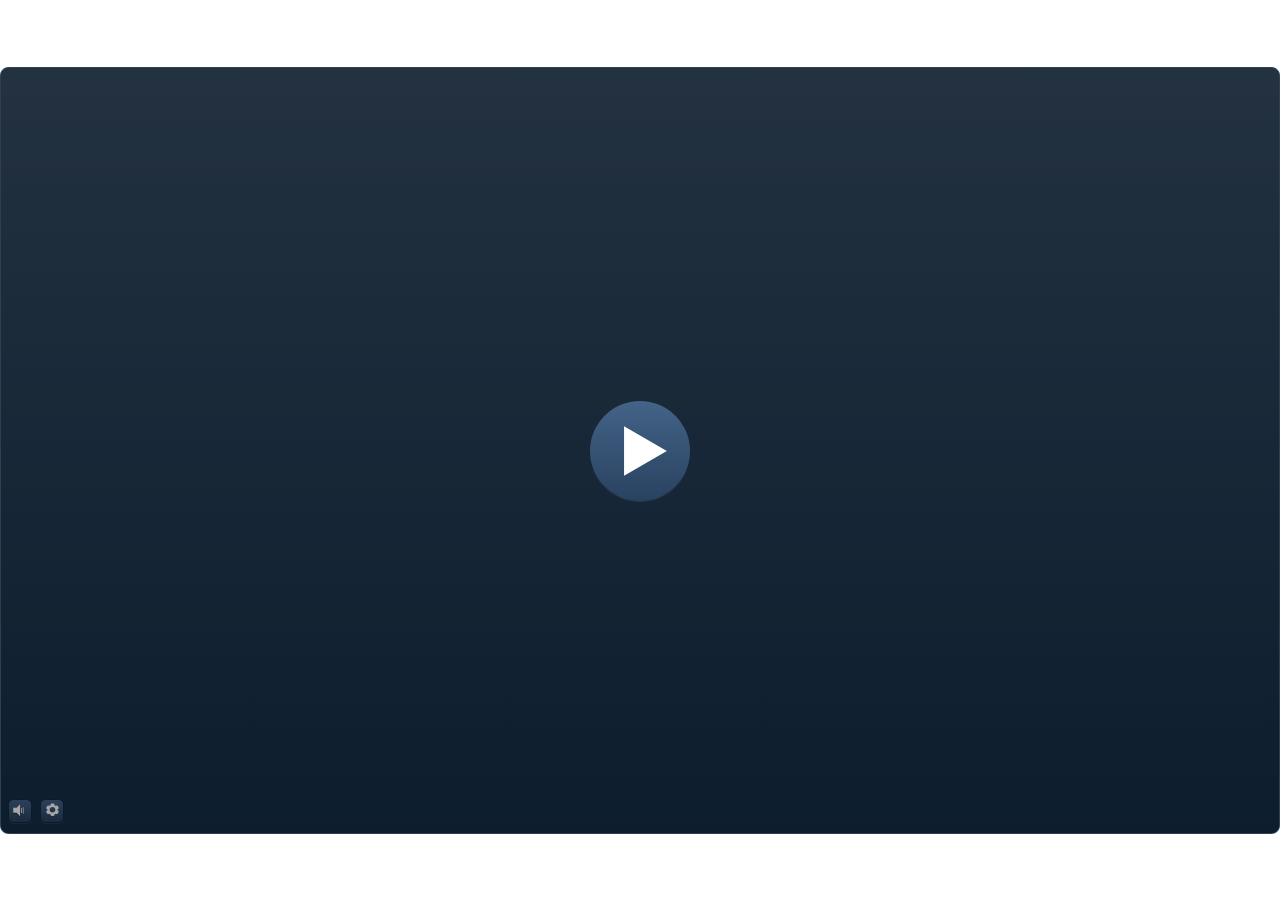
<file: index.html>
<!doctype html>
<html lang="en-US">
<head>
  <meta charset="utf-8">
  <!-- Created using Storyline 360 - http://www.articulate.com  -->
  <!-- version: 3.59.26702.0 -->
  <title>Swiftwater</title>
  <meta http-equiv="x-ua-compatible" content="IE=edge"/>
  <meta name="viewport" content="width=device-width,initial-scale=1,user-scalable=no,shrink-to-fit=no,minimal-ui"/>
  <meta name="apple-mobile-web-app-capable" content="yes"/>
  <style>
    html, body { height: 100%; padding: 0; margin: 0 }
    #app { height: 100%; width: 100%; }
  </style>
  
  <script>window.THREE = { };</script>
</head>
<body style="background: #FFFFFF" class="cs-HTML theme-classic">
  <!-- 360 -->
  <script>!function(e){var i=/iPhone/i,o=/iPod/i,n=/iPad/i,t=/(?=.*\bAndroid\b)(?=.*\bMobile\b)/i,d=/Android/i,s=/(?=.*\bAndroid\b)(?=.*\bSD4930UR\b)/i,b=/(?=.*\bAndroid\b)(?=.*\b(?:KFOT|KFTT|KFJWI|KFJWA|KFSOWI|KFTHWI|KFTHWA|KFAPWI|KFAPWA|KFARWI|KFASWI|KFSAWI|KFSAWA)\b)/i,r=/IEMobile/i,h=/(?=.*\bWindows\b)(?=.*\bARM\b)/i,a=/BlackBerry/i,l=/BB10/i,p=/Opera Mini/i,f=/(CriOS|Chrome)(?=.*\bMobile\b)/i,u=/(?=.*\bFirefox\b)(?=.*\bMobile\b)/i,c=new RegExp("(?:Nexus 7|BNTV250|Kindle Fire|Silk|GT-P1000)","i"),w=function(e,i){return e.test(i)},A=function(e){var A=e||navigator.userAgent,v=A.split("[FBAN");if(void 0!==v[1]&&(A=v[0]),this.apple={phone:w(i,A),ipod:w(o,A),tablet:!w(i,A)&&w(n,A),device:w(i,A)||w(o,A)||w(n,A)},this.amazon={phone:w(s,A),tablet:!w(s,A)&&w(b,A),device:w(s,A)||w(b,A)},this.android={phone:w(s,A)||w(t,A),tablet:!w(s,A)&&!w(t,A)&&(w(b,A)||w(d,A)),device:w(s,A)||w(b,A)||w(t,A)||w(d,A)},this.windows={phone:w(r,A),tablet:w(h,A),device:w(r,A)||w(h,A)},this.other={blackberry:w(a,A),blackberry10:w(l,A),opera:w(p,A),firefox:w(u,A),chrome:w(f,A),device:w(a,A)||w(l,A)||w(p,A)||w(u,A)||w(f,A)},this.seven_inch=w(c,A),this.any=this.apple.device||this.android.device||this.windows.device||this.other.device||this.seven_inch,this.phone=this.apple.phone||this.android.phone||this.windows.phone,this.tablet=this.apple.tablet||this.android.tablet||this.windows.tablet,"undefined"==typeof window)return this},v=function(){var e=new A;return e.Class=A,e};"undefined"!=typeof module&&module.exports&&"undefined"==typeof window?module.exports=A:"undefined"!=typeof module&&module.exports&&"undefined"!=typeof window?module.exports=v():"function"==typeof define&&define.amd?define("isMobile",[],e.isMobile=v()):e.isMobile=v()}(this);
    window.isMobile.apple.tablet = window.isMobile.apple.tablet ||
      (navigator.platform === 'MacIntel' && navigator.maxTouchPoints > 1);
    window.isMobile.apple.device = window.isMobile.apple.device || window.isMobile.apple.tablet;
    window.isMobile.tablet = window.isMobile.tablet || window.isMobile.apple.tablet;
    window.isMobile.any = window.isMobile.any || window.isMobile.apple.tablet;
  </script>

  <div id="focus-sink" tabindex="-1"></div>

  <div id="preso"></div>
  <script>
    window.DS = {};
    window.globals = {
      DATA_PATH_BASE: '',
      HAS_FRAME: true,
      HAS_SLIDE: true,

      lmsPresent: false,
      tinCanPresent: false,
      cmi5Present: false,
      aoSupport: false,
      scale: 'show all',
      captureRc: false,
      browserSize: 'fullscreen',
      bgColor: '#FFFFFF',
      features: 'InsertSvgPicture,LrsSupport,MultipleQuizTracking,XApiSupport',
      themeName: 'classic',
      preloaderColor: '#FFFFFF',
      suppressAnalytics: false,
      productChannel: 'stable',
      publishSource: 'storyline',
      aid: 'aid|4a7e89bc-cf46-4385-8640-836d738f14cf',
      cid: '9f65f85c-face-491c-9985-3b5ba8f56a22',
      playerVersion: '3.59.26702.0',
      maxIosVideoElements: 10,

      
      parseParams: function(qs) {
        if (window.globals.parsedParams != null) {
          return window.globals.parsedParams;
        }
        qs = (qs || window.location.search.substr(1)).split('+').join(' ');
        var params = {},
            tokens,
            re = /[?&]?([^=]+)=([^&]*)/g;

        while (tokens = re.exec(qs)) {
          params[decodeURIComponent(tokens[1]).trim()] =
            decodeURIComponent(tokens[2]).trim();
        }
        window.globals.parsedParams = params;
        return params;
      }

    };

    (function() {

      var classTypes = [ 'desktop', 'mobile', 'phone', 'tablet' ];

      var addDeviceClasses = function(prefix, testObj) {
        var curr, i;
        for (i = 0; i < classTypes.length; i++) {
          curr = classTypes[i];
          if (testObj[curr]) {
            document.body.classList.add(prefix + curr);
          }
        }
      };

      var params = window.globals.parseParams(),
          isDevicePreview = params.devicepreview === '1',
          isPhoneOverride = params.deviceType === 'phone' || (isDevicePreview && params.phone == '1'),
          isTabletOverride = (params.deviceType === 'tablet' || isDevicePreview) && !isPhoneOverride,
          isMobileOverride = isPhoneOverride || isTabletOverride;

      var deviceView = {
        desktop: !window.isMobile.any && !isMobileOverride,
        mobile: window.isMobile.any || isMobileOverride,
        phone: isPhoneOverride || (window.isMobile.phone && !isTabletOverride),
        tablet: isTabletOverride || window.isMobile.tablet
      };

      window.globals.deviceView = deviceView;
      window.isMobile.desktop = !window.isMobile.any;
      window.isMobile.mobile = window.isMobile.any;

      addDeviceClasses('view-', deviceView);

    })();
  </script>
  
  <script src='story_content/user.js' type=text/javascript></script>
  <div class="slide-loader"></div>

  <script>
    if (window.globals.deviceView.isMobile) { var doc = document, loader = doc.body.querySelector('.slide-loader'); [ 1, 2, 3 ].forEach(function(n) { var d = doc.createElement('div'); d.style.backgroundColor = window.globals.preloaderColor; d.classList.add('mobile-loader-dot'); d.classList.add('dot' + n); loader.appendChild(d); }); }
  </script>

  <div class="mobile-load-title-overlay" style="display: none">
    <div class="mobile-load-title">Swiftwater</div>
  </div>

  <div class="mobile-chrome-warning"></div>

  <script>
    
    if (window.autoSpider && window.vInterfaceObject) {
      document.querySelector('.mobile-load-title-overlay').style.display = 'none';
    }
  </script>

  

  <link rel="stylesheet" href="html5/data/css/output.min.css" data-noprefix/>
</body>
<script src="html5/lib/scripts/bootstrapper.min.js"></script>
</html>
</file>
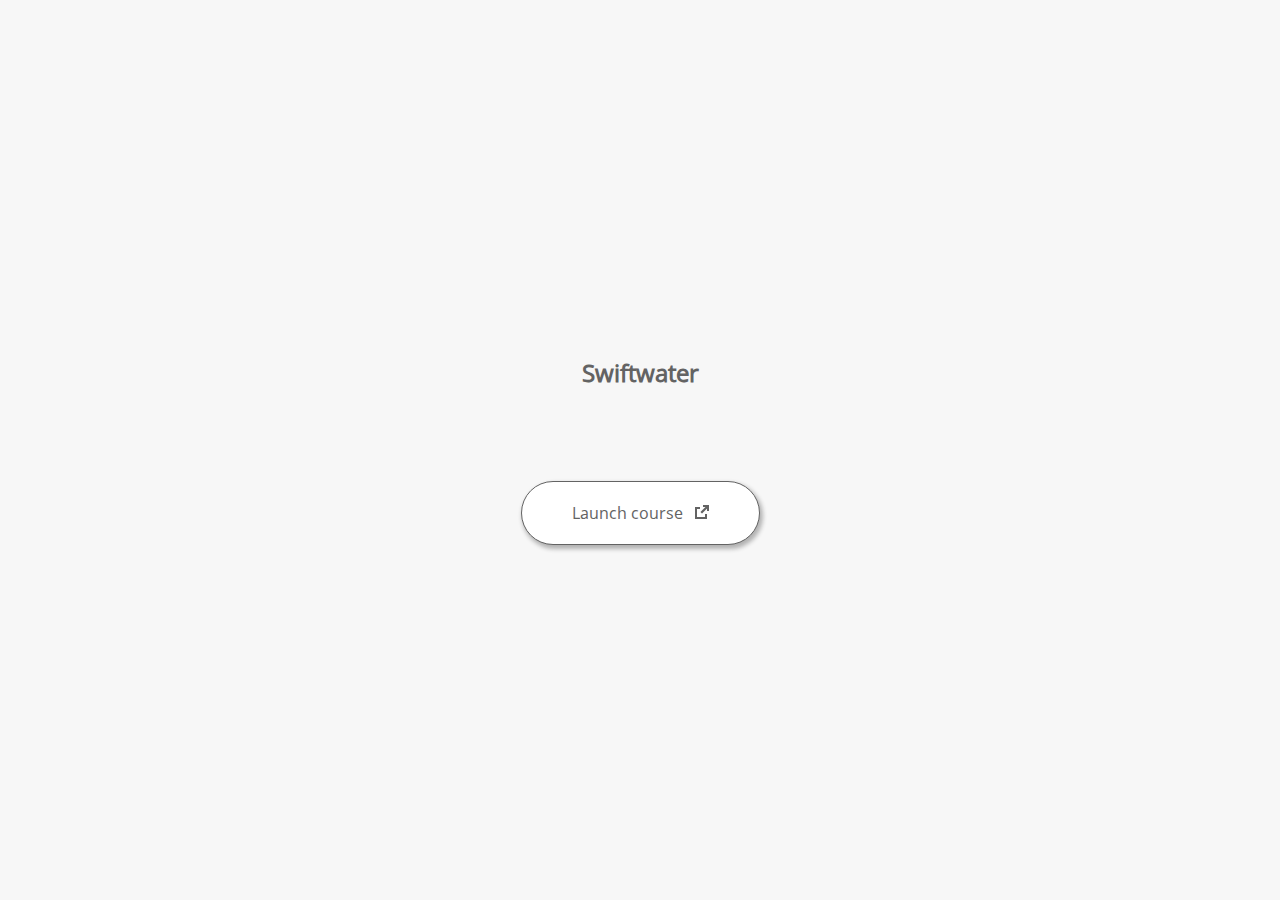
<file: launcher.html>
﻿<html lang="en-US">
	<head>
		<!-- Created using Storyline 360 - http://www.articulate.com  --> 
		<!-- version: 3.59.26702.0 --> 

		<title>Swiftwater</title>
    <style>
      @font-face {
        font-family: "Open Sans Full";
        font-style: normal;
        font-weight: 400;
        src: local("Open Sans"),
             local("OpenSans"),
             url(html5/lib/stylesheets/mobile-fonts/open-sans-regular.woff) format("woff")
      }
      body {
        background-color: #F7F7F7;
      }
      h1 {
        color: #636363;
        font-family: "Open Sans Full", Helvetica, sans-serif;
        font-size: 150%;
        margin-bottom: 92px;
        padding-bottom: 0;
      }

      button {
        background-color: #FFF;
        border: 1px solid #636363;
        border-radius: 80px;
        box-shadow: 2px 3px 4px 1px rgba(39, 39, 39, 0.33);
        color: #636363;
        font-family: "Open Sans Full", Helvetica, sans-serif;
        font-size: 100%;
        padding: 20px 50px;
      }
      img {
        height: 15px;
        width: 15px;
        margin-left: 8px;
      }
    </style>
		<script>
			
			/******************************************************************************/
			//
			// NOTE TO DEVELOPERS:
			// The following code should be integrated with your web page in order to open
			// the presentation in a new window.  To launch the presentation immediately, 
			// simply copy the code below into your web page.  To launch the presentation
			// when a button or link is clicked, call LaunchPresentation when the onClick
			// event is triggered.
			//
			/******************************************************************************/		
		
		
			var Safari =  (navigator.appVersion.indexOf("Safari") >= 0);
			
			var g_bChromeless = true;
			var g_bResizeable = true;
			var g_nContentWidth = 1620;
			var g_nContentHeight = 971;
			var g_strStartPage = "story.html" + document.location.search;
			var g_strBrowserSize = "fullscreen";
		
			function LaunchContent()
			{
				var nWidth = screen.availWidth;
				var nHeight = screen.availHeight;

				if (nWidth > g_nContentWidth && nHeight > g_nContentHeight && g_strBrowserSize != "fullscreen")
				{
					nWidth = g_nContentWidth;
					nHeight = g_nContentHeight;
					
					if (!Safari && !g_bChromeless)
					{
						nWidth += 17;
					}
				}

				// Build the options string
				var strOptions = "width=" + nWidth +",height=" + nHeight;
				if (g_bResizeable)
				{
					strOptions += ",resizable=yes"
				}
				else
				{
					strOptions += ",resizable=no"
				}

				if (g_bChromeless)
				{
					strOptions += ", status=0, toolbar=0, location=0, menubar=0, scrollbars=0";
				}
				else
				{
					strOptions += ", status=1, toolbar=1, location=1, menubar=1, scrollbars=1";
				}

				// Launch the URL
				if (Safari)
				{
					var oWnd = window.open("", "_blank", strOptions);
					oWnd.location = g_strStartPage;
				}
				else
				{
					window.open(g_strStartPage , "_blank", strOptions);
				}
			}

			
			
		</script>
		
	</head>
	
	<body onload="setTimeout('LaunchContent()', 100);">
		<center>
			<table width="100%" height="100%" border="0" cellpadding="0" cellspacing="0">
				<tr>
					<td>
						<center>
              <h1 tabIndex="-1">Swiftwater</h1>
							<button onclick="LaunchContent()" aria-label="Launch course: opens in new window">Launch course <img src="story_content/external_window.png" style="border-style: none; height: 14px; width: 14px;" tabIndex="-1" aria-hidden="true"/></button>
						</center>
					</td>
				</tr>
			</table>
		</center>
	</body>
</html>
</file>
